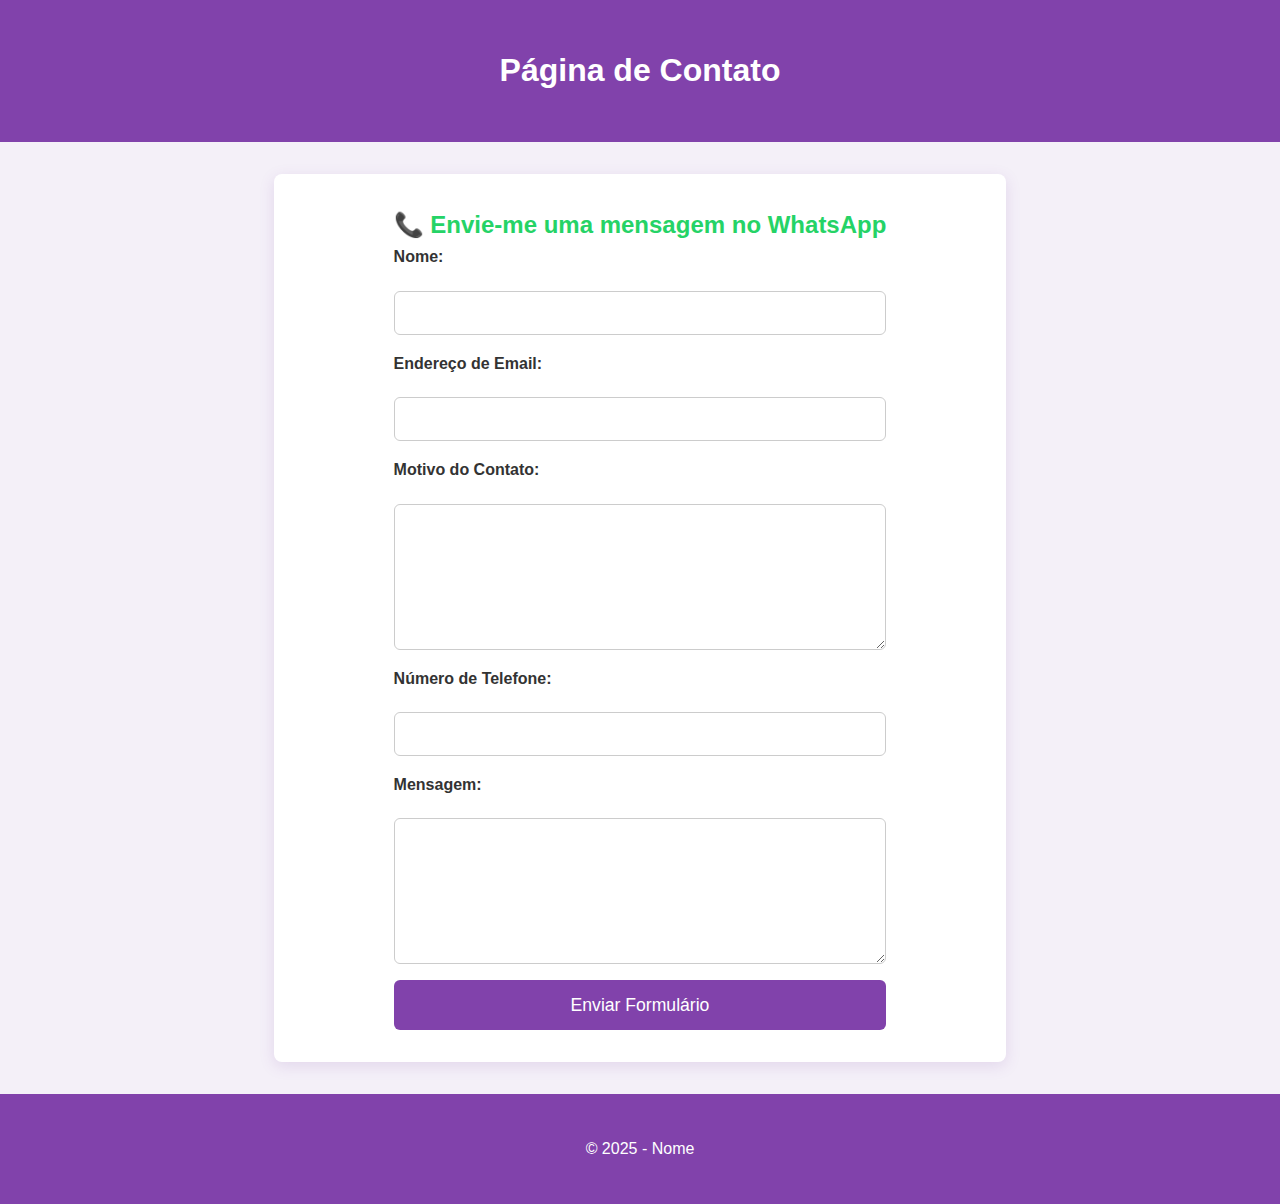
<file: contato.html>
<!DOCTYPE html>
<html lang="pt-BR">
<head>
    <meta charset="UTF-8">
    <meta name="viewport" content="width=device-width, initial-scale=1.0">
    <title>Página de Contato</title>
    <link rel="stylesheet" href="style/contato.css">
</head>
<body>
    <header>
        <h1>Página de Contato</h1>
    </header>

    <main>
        <div class="container">
            <section class="whatsapp-link">
                <a href="https://wa.me/?text=Ol%C3%A1%2C%20gostaria%20de%20falar%20com%20voc%C3%AA%21"
                   target="_blank" rel="noopener noreferrer">
                    📞 Envie-me uma mensagem no WhatsApp
                </a>
            </section>

            <form action="mailto:email@gmail.com" method="post" enctype="text/plain">
                <label for="nome">Nome:</label>
                <input type="text" id="nome" name="nome" required>

                <label for="email">Endereço de Email:</label>
                <input type="email" id="email" name="email" required>

                <label for="assunto">Motivo do Contato:</label>
                <textarea id="assunto" name="assunto" rows="4" required></textarea>

                <label for="telefone">Número de Telefone:</label>
                <input type="tel" id="telefone" name="telefone" required>

                <label for="mensagem">Mensagem:</label>
                <textarea id="mensagem" name="mensagem" rows="4" required></textarea>

                <button type="submit">Enviar Formulário</button>
            </form>
        </div>
    </main>

    <footer>
        <p style="text-align: center; padding: 10px;">&copy; 2025 - Nome</p>
    </footer>
</body>
</html>
</file>
<file: style/contato.css>
/* Corpo da página */
body {
    font-family: Arial, sans-serif;
    background-color: #f4f0f8;
    color: #333;
    margin: 0;
    padding: 0;
    line-height: 1.6;
  }
  
  /* Cabeçalho */
  header {
    background: #8142ab;
    color: #fff;
    padding: 1.5rem;
    text-align: center;
  }
  
  /* Main */
  main {
    display: flex;
    flex-direction: column;
    align-items: center;
    padding: 2rem 1rem;
    min-height: 80vh;
    gap: 1.5rem;
    background-color: #fff; /* fundo claro para destacar a área */
    max-width: 700px;
    margin: 2rem auto;
    border-radius: 8px;
    box-shadow: 0 4px 15px rgba(129, 66, 171, 0.15);
  }
  
  /* Link WhatsApp */
  main a {
    font-size: 1.5rem;
    color: #25d366;
    text-decoration: none;
    font-weight: bold;
    transition: color 0.3s ease;
  }
  
  main a:hover {
    color: #128c4a;
  }
  
  /* Formulário */
  form {
    width: 100%;
    display: flex;
    flex-direction: column;
    gap: 1rem;
  }
  
  form label {
    font-weight: 600;
    font-size: 1rem;
    margin-bottom: 0.3rem;
  }
  
  form input,
  form textarea {
    padding: 0.75rem;
    font-size: 1rem;
    border: 1px solid #ccc;
    border-radius: 6px;
    transition: border-color 0.3s ease;
  }
  
  form input:focus,
  form textarea:focus {
    outline: none;
    border-color: #8142ab;
    box-shadow: 0 0 5px #8142ab;
  }
  
  form textarea {
    resize: vertical;
    min-height: 120px;
  }
  
  form button {
    background-color: #8142ab;
    color: white;
    padding: 0.9rem;
    font-size: 1.1rem;
    border: none;
    border-radius: 6px;
    cursor: pointer;
    transition: background-color 0.3s ease;
  }
  
  form button:hover {
    background-color: #612a86;
  }
  
  /* Rodapé */
  footer {
    text-align: center;
    padding: 1rem;
    background-color: #8142ab;
    color: #fff;
    margin-top: 2rem;
  }
</file>
